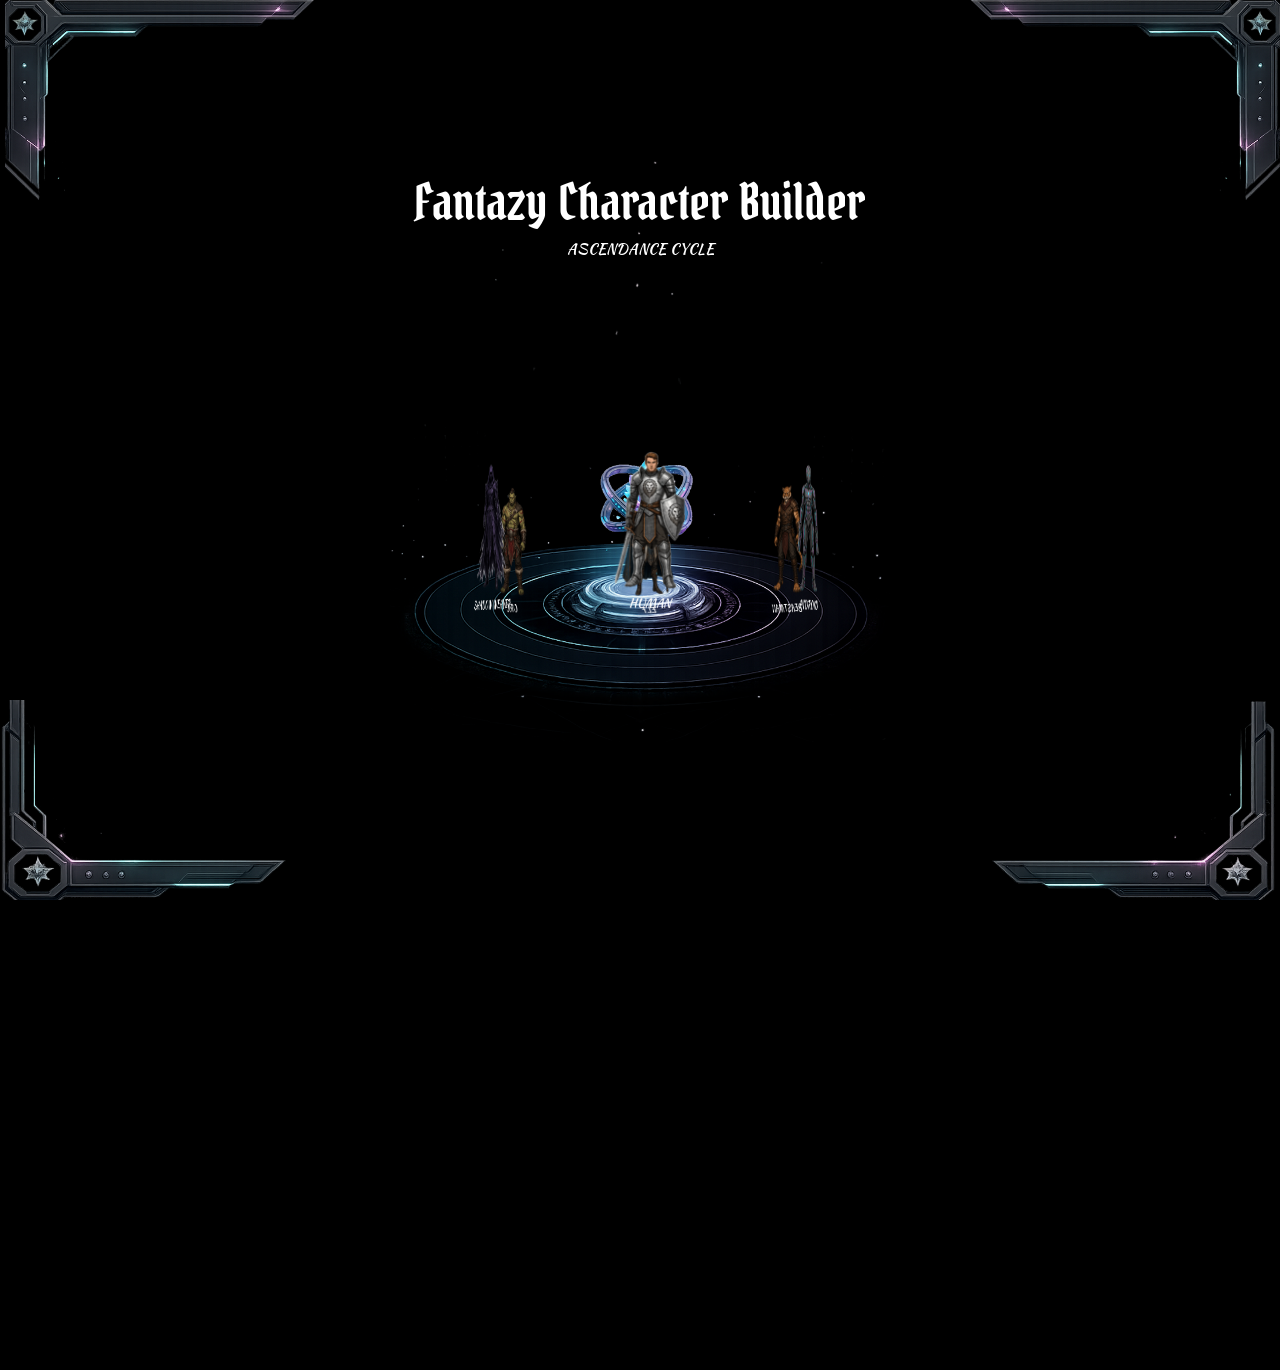
<file: index.html>
<!DOCTYPE html>
<html>
  <head>
    <title>Fantasy Character Builder</title>

    <link rel="preconnect" href="https://fonts.googleapis.com">
    <link rel="preconnect" href="https://fonts.gstatic.com" crossorigin>
    <link href="https://fonts.googleapis.com/css2?family=Kaushan+Script&family=Pirata+One&display=swap" rel="stylesheet">

    <link rel="stylesheet" href="./styles/texts.css">
    <link rel="stylesheet" href="./styles/index.css">
  </head>
  <body>
    <img class="border-detail-up-left" src="./assets/images/border-detail-up-left.png">
    <img class="border-detail-up-right" src="./assets/images/border-detail-up-left.png">
    <img class="border-detail-down-right" src="./assets/images/border-detail-down-right.png">
    <img class="border-detail-down-left" src="./assets/images/border-detail-down-left.png">

    <div class="site-grid">

      <div class="title-container">
        <p class="main-title" id="title">Fantazy Character Builder</p>
        <p class="subtitle">ASCENDANCE CYCLE</p>
      </div>

      <div class="banner">
        <div class="slider" style="--quantity: 6">

          <div class="item js-human-button" style="--position: 1"><img src="./assets/images/character-sprites/human/human.png"><p class="race-name">HUMAN</p></div>

          <div class="item js-android-button android-item" style="--position: 2"><img class="android-img" src="./assets/images/character-sprites/android/android.png"><p class="race-name">ANDROID</p></div>

          <div class="item js-beastman-button" style="--position: 3"><img src="./assets/images/character-sprites/beastman/beastman.png"><p class="race-name">BEASTMAN</p></div>

          <div class="item js-elf-button" style="--position: 4"><img src="./assets/images/character-sprites/elf/elf.png"><p class="race-name">ELF</p></div>

          <div class="item js-orc-button" style="--position: 5"><img src="./assets/images/character-sprites/orc/orc.png"><p class="race-name">ORC</p></div>

          <div class="item js-shadow-button" style="--position: 6"><img src="./assets/images/character-sprites/shadow/shadow.png"><p class="race-name">SHADOW WEAVER</p></div>

          <div class="crystal-core"><img src="./assets/images/crystal-core-image.png"></div>
        </div>
      </div>
    </div>
    <script type="module" src="./scripts/index.js" defer></script>
  </body>
</html>
</file>
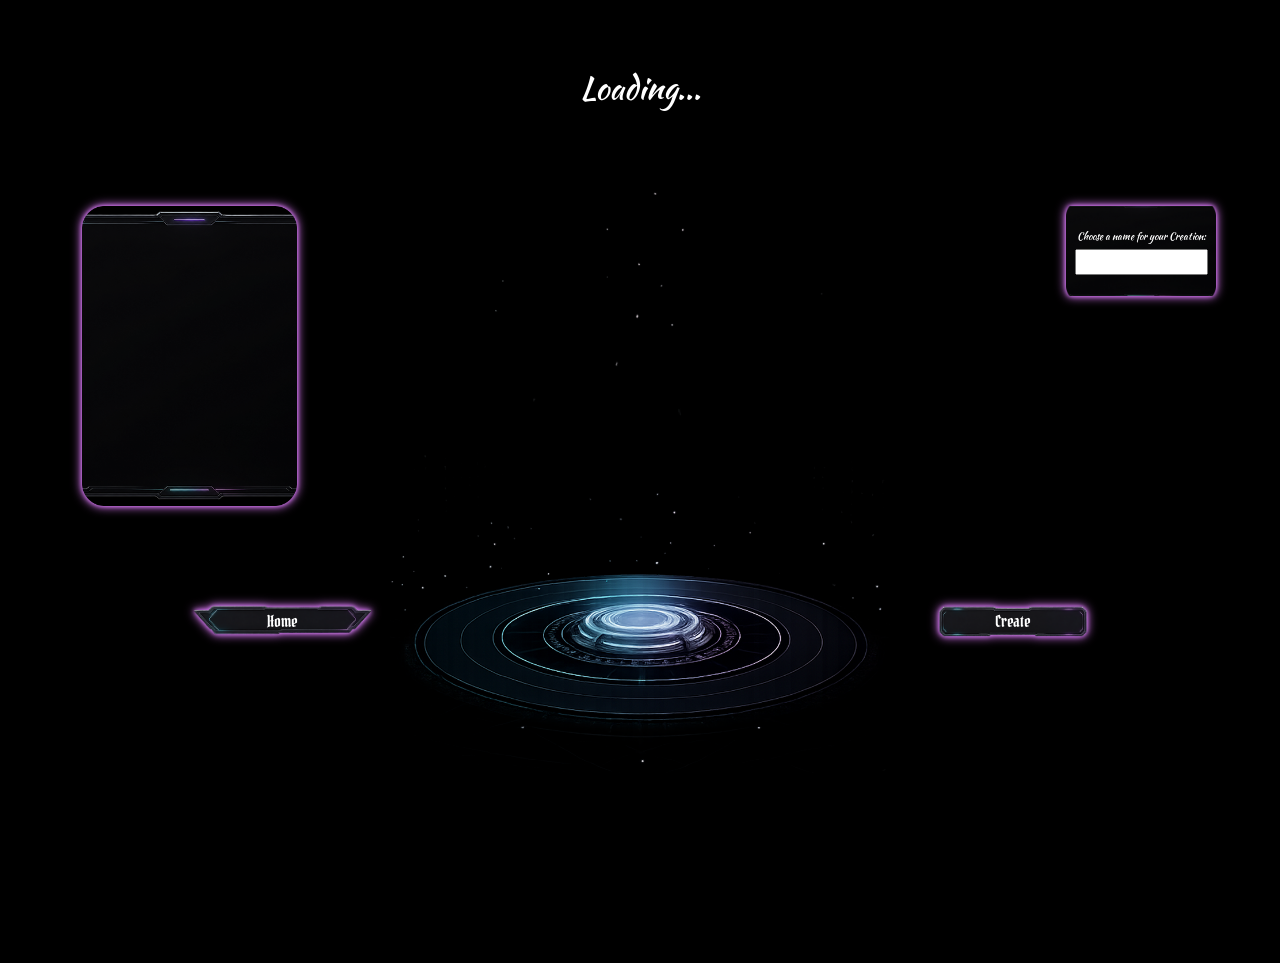
<file: character-builder.html>
<!DOCTYPE html>
<html>
  <head>
    <title>Fantasy Character Builder</title>

    <link rel="preconnect" href="https://fonts.googleapis.com">
    <link rel="preconnect" href="https://fonts.gstatic.com" crossorigin>
    <link href="https://fonts.googleapis.com/css2?family=Kaushan+Script&family=Pirata+One&display=swap" rel="stylesheet">

    <link rel="stylesheet" href="./styles/texts.css">
    <link rel="stylesheet" href="./styles/index.css">
    <link rel="stylesheet" href="./styles/character-builder.css">
  </head>
  <body>
    <div class="page-container">

      <div class="page-title js-page-title">
        <p id="title" class="js-title">Loading...</p>
      </div>
      <div class="main-content">

        <div class="costumization-window js-customization-window">
          <!--
          Commented out because it will only be used in a next version.

          <div class="hair-style option">
            <p>Hair Style:</p>
            <input type="radio" name="hair-style" value="hair-one">
            <input type="radio" name="hair-style" value="hair-two">
            <input type="radio" name="hair-style" value="hair-three">
          </div>
          -->
          <!--
          <div class="weapon option">
            <p>Weapon:</p>
            <input type="radio" name="Weapon" value="weapon-one">
            <input type="radio" name="Weapon" value="weapon-one">
            <input type="radio" name="Weapon" value="weapon-one">
          </div>
          -->
        </div>

        <div style="--width: 180px" class="character-space js-character-space">
        </div>

        <div class="info-window">
            <p class="name-input-text">Choose a name for your Creation:</p>
            <input type="text" class="name-input js-name-input">
        </div>

      </div>

      <div class="button-container">
        <div class="home-button-space">
          <button class="home-button js-home-button">Home</button>
        </div>
        <div class="create-button-space">
          <button class="create-button js-create-button">Create</button>
        </div>
      </div>

    </div>

   <script type="module" src="./scripts/character-builder.js"></script>
   <script type="module" src="./scripts/armor.js"></script>
  </body>
</html>
</file>
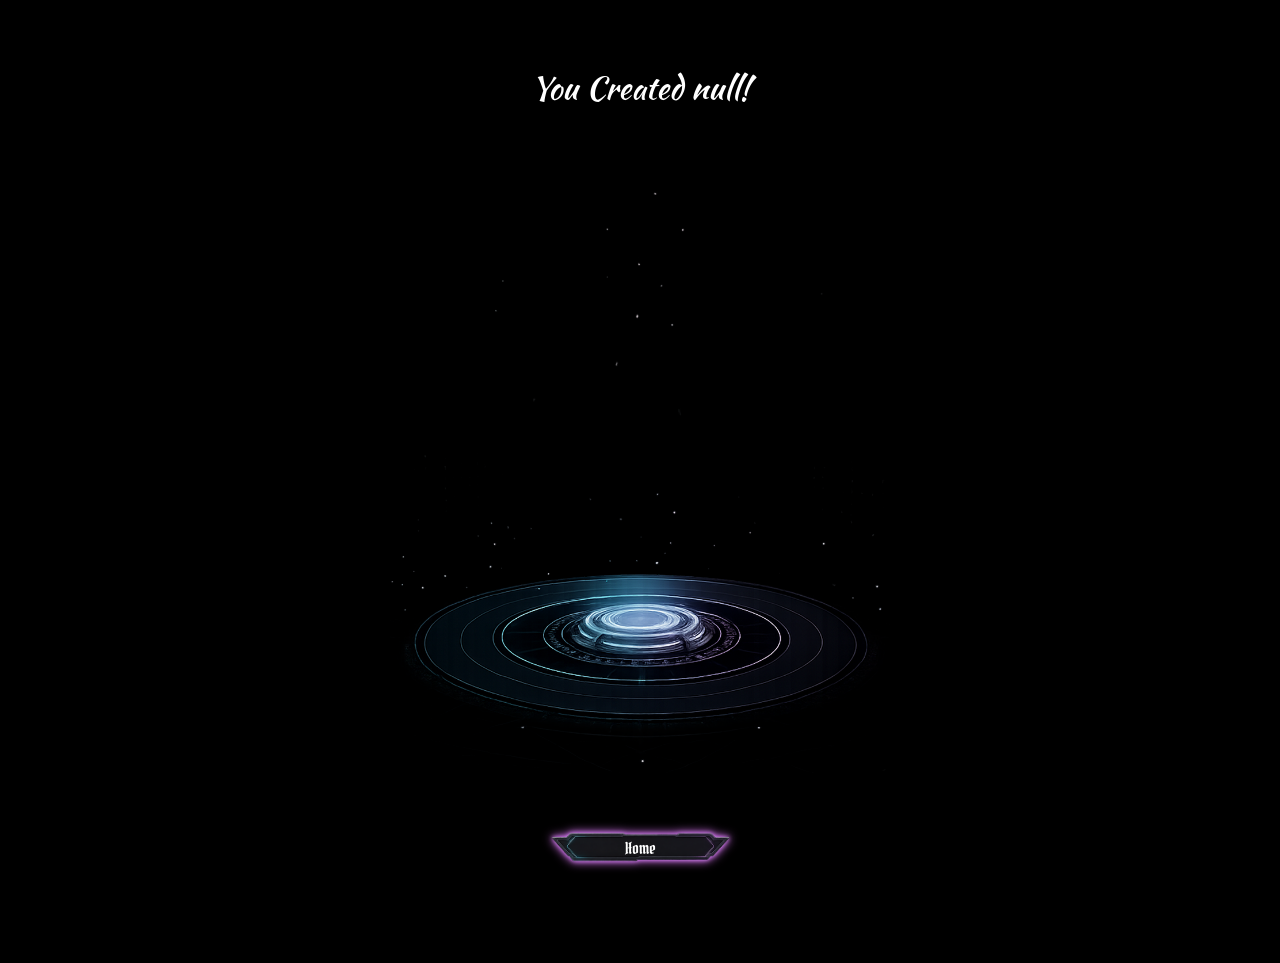
<file: presentation.html>
<!DOCTYPE html>
<html>
  <head>
    <title>Fantasy Character Builder</title>

    <link rel="preconnect" href="https://fonts.googleapis.com">
    <link rel="preconnect" href="https://fonts.gstatic.com" crossorigin>
    <link href="https://fonts.googleapis.com/css2?family=Kaushan+Script&family=Pirata+One&display=swap" rel="stylesheet">

    <link rel="stylesheet" href="./styles/texts.css">
    <link rel="stylesheet" href="./styles/index.css">
    <link rel="stylesheet" href="./styles/presentation.css">
  </head>
  <body>
    <div class="page-container">

      <div class="page-title js-page-title">
        <p id="title" class="js-title">Loading...</p>
      </div>

      <div class="main-content">
        <div style="--width: 180px" class="character-space js-character-space">
        </div>
      </div>

      <div class="button-container">
        <div class="home-button-space">
          <button class="home-button js-home-button">Home</button>
        </div>
      </div>

    </div>

   <script type="module" src="./scripts/presentation.js"></script>
  </body>
</html>
</file>
<file: styles/texts.css>
p{
  font-family: Kaushan Script, Arial;
  font-weight: 400;
  font-size: 10px;
  margin: 1px;
  color: white;
  margin-bottom: 5px;
}
.race-name{
  margin-top: 0;
  color: white;
  font-size: 10px;
}

.title-container {
  grid-area: item1;
  display: flex;
  flex-direction: column;
  align-items: center;
  justify-content: center;
  transform: translateY(calc(clamp(0px, 15vw, 50px) * -1));
  padding-top: 25vh;
}

.builder-title-container {
  display: flex;
  flex-direction: column;
  align-items: center;
  justify-content: center;
}

.main-title {
  font-family: Pirata One, Arial;
  font-weight: 400;
  font-size: clamp(35px, 5vw, 50px);
  margin: 40px 5px 3px;
  color: white;
}

.subtitle {
  font-family: Kaushan Script, Arial;
  font-weight: 400;
  font-size: 15px;
  margin: 1px;
  color: white;
}

.character-builder-title {
  font-family: Pirata One, Arial;
  font-weight: 400;
  font-size: clamp(35px, 5vw, 50px);
  margin: 40px 5px 3px;
  color: white;
}
</file>
<file: styles/index.css>
body {
  margin: 0;
  background-color: black;
  background-image: url('../assets/images/background-image.png');
  background-size: clamp(300px, 50vw, 500px);
  background-position: center;
  background-repeat: no-repeat;
  height: 100vh;
  overflow: hidden;
  transition:
    opacity 0.3s ease,
    transform 0.3s ease;
}
.fade-out {
  opacity: 0;
  transform: scale(0.98);
}


.border-detail-up-left {
  position: absolute;
  top: 0px;
  left: 0px;
  height: clamp(100px, 20vw, 200px);
  margin-left: 5px;

}

.border-detail-up-right {
  position: absolute;
  top: 0px;
  right: 0px;
  height: clamp(100px, 20vw, 200px);
  transform: scaleX(-1);
}

.border-detail-down-right {
  position: absolute;
  bottom: 0px;
  right: 0px;
  height: clamp(100px, 20vw, 200px);
}

.border-detail-down-left {
  position: absolute;
  bottom: 0px;
  left: 0px;
  height: clamp(100px, 20vw, 200px);
}

.site-grid{
  display: grid;
  grid-template-rows: 20px 20vh 30vh 50vh 30px ;
  grid-template-columns: 1fr;
  grid-template-areas: 
  "."
  "item1"
  "."
  "item2"
  "."
  ;
}



.banner {
  grid-area: item2;
  display: flex;
  justify-content: center;
  align-items: center;
  width: 100%;
  height: 100vh;
  text-align: center;
  position: relative;
}

.banner .slider {
  position: absolute;
  width: 220px;
  height: 140px;
  top: 10vh;
  left: calc(50% - 100px);
  transform-style: preserve-3d;
  transform: perspective(1200px);
  animation: autoRun 20s linear infinite;
}

.banner .slider .crystal-core {
  position: absolute;
  inset: 0 0 0 0;
  transform:
    translateZ(0px) translateY(-150px) translateX(-18px) scale(0.3);
}

.banner .slider .item {
  position: absolute;
  inset: 0 0 0 0;
  transform: rotateY( calc((var(--position) - 1) * (360 / var(--quantity)) * 1deg)) translateZ(170px) translateY(-105px);

  transition: filter 0.5s;
  transition: 0.5s cubic-bezier(.49,-0.88,.48,1.68);
}

@keyframes autoRun {
  from {
    transform: perspective(1000px)
    rotateX(-22deg) rotateY(0deg);
  }

  to {
    transform: perspective(1000px)
    rotateX(-22deg) rotateY(360deg);
  }
}


.banner .slider .item img {
  width: 100%;
  height: 100%;
  object-fit: contain;
}
/*.banner .slider .item .android-img{
  width: 100%;
  height: 120%;
  object-fit: contain;
}*/

.banner .slider:hover .item{
  filter: grayscale(1);
}

.banner .slider .item:hover {
  filter: grayscale(0);
  transform: rotateY( calc((var(--position) - 1) * (360 / var(--quantity)) * 1deg)) translateZ(150px) translateY(-85px) scale(1.2);
}

.crystal-core{
  pointer-events: none;
}

.item{
  cursor: pointer;
  pointer-events: auto;
}
</file>
<file: styles/character-builder.css>
body {
  animation: fadeIn 0.5s ease;
}

@keyframes fadeIn {
  from {
    opacity: 0;
  }

  to {
    opacity: 1;
  }
}

.page-container{
  display: flex;
  flex-direction: column;
  column-width: 10vh auto 10%;
  align-items:center;
  justify-content: center;
  margin-top: 7vh;
  row-gap: 10vh;

}
.page-container p{
  font-size: clamp(1.5rem, 5vw, 2rem);
}

.main-content{
  display: flex;
  flex-direction: row;
  justify-content: space-between;
  align-items:start;
  width: 90vw;
}
.costumization-window{
  display: grid;
  background: url("../assets/images/costumization-window.png");
  background-size: contain;
  background-position: center;
  background-repeat: no-repeat;
  z-index: 3;
  height: 300px;
  width: 250px;
  grid-template-columns: repeat(2, calc(40% - 8px));
  grid-template-rows: 30% 30% 30%;
  justify-content: center;
  align-items: center;
  filter:
    drop-shadow(0 0 2px #dc7dff)
    drop-shadow(0 0 5px #e57dff);
  
}
.option{
  margin-top: 30px;
  scale: 0.5;
}

.character-space{
  position: fixed;
  top: calc(43vh - (200px / 2));
  left: calc(50vw - (var(--width) / 2));
  height: 400px;
  width: var(--width);
}
.character-wrapper {
  position: relative;
  width: var(--width);
}
.character{
  position: relative;
  height: max-content;
  width: 100%;
  filter:
    drop-shadow(0 0 2px #7debff)
    drop-shadow(0 0 5px #7dc9ff);
  animation: character-glow 2s infinite alternate;
  z-index: 1;
}
/*.character-wrapper::before {
  content: "";
  position: absolute;
  inset: 0;
  width: 100%;
  height: 100%;
  background: red;
  mix-blend-mode: hue;
  z-index: 2;
  pointer-events: none;
}*/
.character-color{
  position: absolute;
  inset: 0;
  background: transparent;
  mix-blend-mode: hue;
  pointer-events: none;

  mask-image: url(../assets/images/character-sprites/android/android.png);
  mask-size: contain;
  mask-repeat: no-repeat;
  mask-position: center;

  z-index: 2;
}



.info-window{
  display: flex;
  flex-direction: column;
  justify-content: center;
  align-items: center;
  background: url("../assets/images/character-info-window.png");
  background-size: cover;
  background-position: center;
  background-repeat: no-repeat;
  z-index: 3;
  height: 90px;
  width: 150px;
  filter:
    drop-shadow(0 0 2px #dc7dff)
    drop-shadow(0 0 5px #e57dff);

}
.info-window .name-input-text{
  font-size: 10px;
}
.name-input{
  font-size: 10px;
  height: 20px;
  width: calc(90% - 10px);
} 

.button-container{
  display: flex;
  flex-direction: row;
  width: 70vw;
  justify-content: space-between;
  align-items: center;
}
.home-button{
  background: url("../assets/images/home-button.png");
  height: 50px;
  width: 180px;
}
.create-button{
  background: url("../assets/images/save-character-button.png");
  height: 40px;
  width: 150px;
}
.home-button,
.create-button{
  background-size: contain;
  background-repeat: no-repeat;
  background-position: center;
  color: white;
  background-color: transparent;
  border: none;
  cursor: pointer;
  
  font-family: Pirata One, Arial;
  font-weight: 400;
  font-size: 1rem;
  filter:
      drop-shadow(0 0 2px #dc7dff)
      drop-shadow(0 0 5px #e57dff);
}

@keyframes cyber-glow {
  from {
    filter:
      drop-shadow(0 0 2px #dc7dff)
      drop-shadow(0 0 5px #e57dff);
  }

  to {
    filter:
      drop-shadow(0 0 5px #dc7dff)
      drop-shadow(0 0 8px #e57dff)
      drop-shadow(0 0 16px #cf7dff);
  }
}

@keyframes character-glow {
  from {
    filter:
      drop-shadow(0 0 2px #7debff)
      drop-shadow(0 0 5px #7dc9ff);
  }

  to {
    filter:
      drop-shadow(0 0 2px #7debff)
      drop-shadow(0 0 5px #7dc9ff)
      drop-shadow(0 0 16px #7dbeff);
  }
}

.costumization-window:hover,
.info-window:hover,
.home-button:hover,
.create-button:hover{
  animation: cyber-glow 2s infinite alternate;
}
.home-button:hover,
.create-button:hover{
  color: rgb(158, 47, 238);
}



/* For less than 980px x 460px there will be a new format. */
</file>
<file: styles/presentation.css>
body {
  animation: fadeIn 0.5s ease;
}

@keyframes fadeIn {
  from {
    opacity: 0;
  }

  to {
    opacity: 1;
  }
}

.page-container{
  display: flex;
  flex-direction: column;
  column-width: 10vh auto 10%;
  align-items:center;
  justify-content: space-between;
  margin-top: 7vh;
  row-gap: 10vh;
  height: 90vh;
}
.page-container p{
  font-size: clamp(1.5rem, 5vw, 2rem);
}

.main-content{
  display: flex;
  flex-direction: row;
  justify-content: space-between;
  align-items:start;
  width: 90vw;
}
.character-space{
  position: fixed;
  top: calc(43vh - (200px / 2));
  left: calc(50vw - (var(--width) / 2));
  height: 400px;
  width: var(--width);
}
.character-wrapper {
  position: relative;
  width: var(--width);
}
.character{
  position: relative;
  height: max-content;
  width: 100%;
  filter:
    drop-shadow(0 0 2px #7debff)
    drop-shadow(0 0 5px #7dc9ff);
  animation: character-glow 2s infinite alternate;
  z-index: 1;
}
.character-color{
  position: absolute;
  inset: 0;
  background: transparent;
  mix-blend-mode: hue;
  pointer-events: none;

  mask-image: url(../assets/images/character-sprites/android/android.png);
  mask-size: contain;
  mask-repeat: no-repeat;
  mask-position: center;

  z-index: 2;
}





.button-container{
  display: flex;
  flex-direction: row;
  width: 70vw;
  justify-content: center;
  align-items: center;
}
.home-button{
  background: url("../assets/images/home-button.png");
  height: 50px;
  width: 180px;
}

.home-button{
  background-size: contain;
  background-repeat: no-repeat;
  background-position: center;
  color: white;
  background-color: transparent;
  border: none;
  cursor: pointer;
  
  font-family: Pirata One, Arial;
  font-weight: 400;
  font-size: 1rem;
  filter:
      drop-shadow(0 0 2px #dc7dff)
      drop-shadow(0 0 5px #e57dff);
}

@keyframes cyber-glow {
  from {
    filter:
      drop-shadow(0 0 2px #dc7dff)
      drop-shadow(0 0 5px #e57dff);
  }

  to {
    filter:
      drop-shadow(0 0 5px #dc7dff)
      drop-shadow(0 0 8px #e57dff)
      drop-shadow(0 0 16px #cf7dff);
  }
}

@keyframes character-glow {
  from {
    filter:
      drop-shadow(0 0 2px #7debff)
      drop-shadow(0 0 5px #7dc9ff);
  }

  to {
    filter:
      drop-shadow(0 0 2px #7debff)
      drop-shadow(0 0 5px #7dc9ff)
      drop-shadow(0 0 16px #7dbeff);
  }
}

.home-button:hover{
  animation: cyber-glow 2s infinite alternate;
}
.home-button:hover{
  color: rgb(158, 47, 238);
}
</file>
